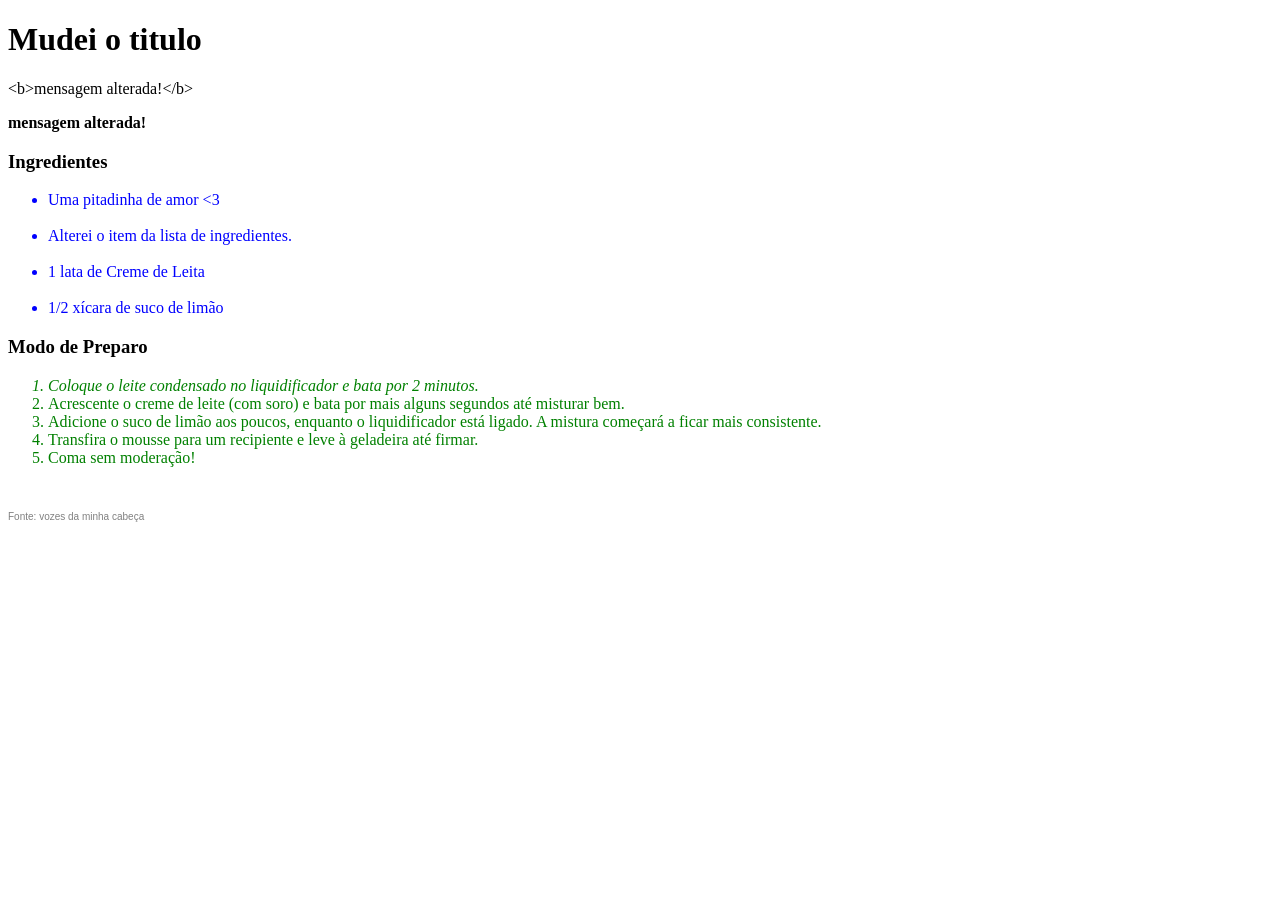
<file: aula2/index.html>
<!doctype html>
<html lang="en">
  <head>
    <meta charset="UTF-8" />
    <meta name="viewport" content="width=device-width, initial-scale=1.0" />
    <script src="./script.js" defer></script>
    <link rel="stylesheet" href="estilos.css">
    <title>Document</title>
  </head>
  <body>
    <h1 id="titulo">Cabeçalho principal</h1>
    <p id="mensagem">mensagem padrão</p>
    <p id="outraMensagem">outra mensagem</p>

    <h3 class="subTitulo">Ingredientes</h3>
    <ul id="listaIngredientes">
      <div id="ingredientes">
        <!-- li -->
         
        <li class="ingredientes">1 lata de Leite Condensado</li>
        <br />
        <li class="ingredientes">1 lata de Creme de Leita</li>
        <br />
        <li class="ingredientes">1/2 xícara de suco de limão</li>
      </div>
    </ul>

    <h3 class="subTitulo">Modo de Preparo</h3>
    <ol id="modoPreparo">
      <li class="itensListaOrdenada">
        Coloque o leite condensado no liquidificador e bata por 2 minutos.
      </li>
      <li class="itensListaOrdenada">
        Acrescente o creme de leite (com soro) e bata por mais alguns segundos
        até misturar bem.
      </li>
      <li class="itensListaOrdenada">
        Adicione o suco de limão aos poucos, enquanto o liquidificador está
        ligado. A mistura começará a ficar mais consistente.
      </li>
      <li class="itensListaOrdenada">
        Transfira o mousse para um recipiente e leve à geladeira até firmar.
      </li>
      <!-- add novo item ao final -->
    </ol>
    <br />
    <p id="footer">Fonte: Receitas Nestlé</p>
  </body>
</html>
</file>
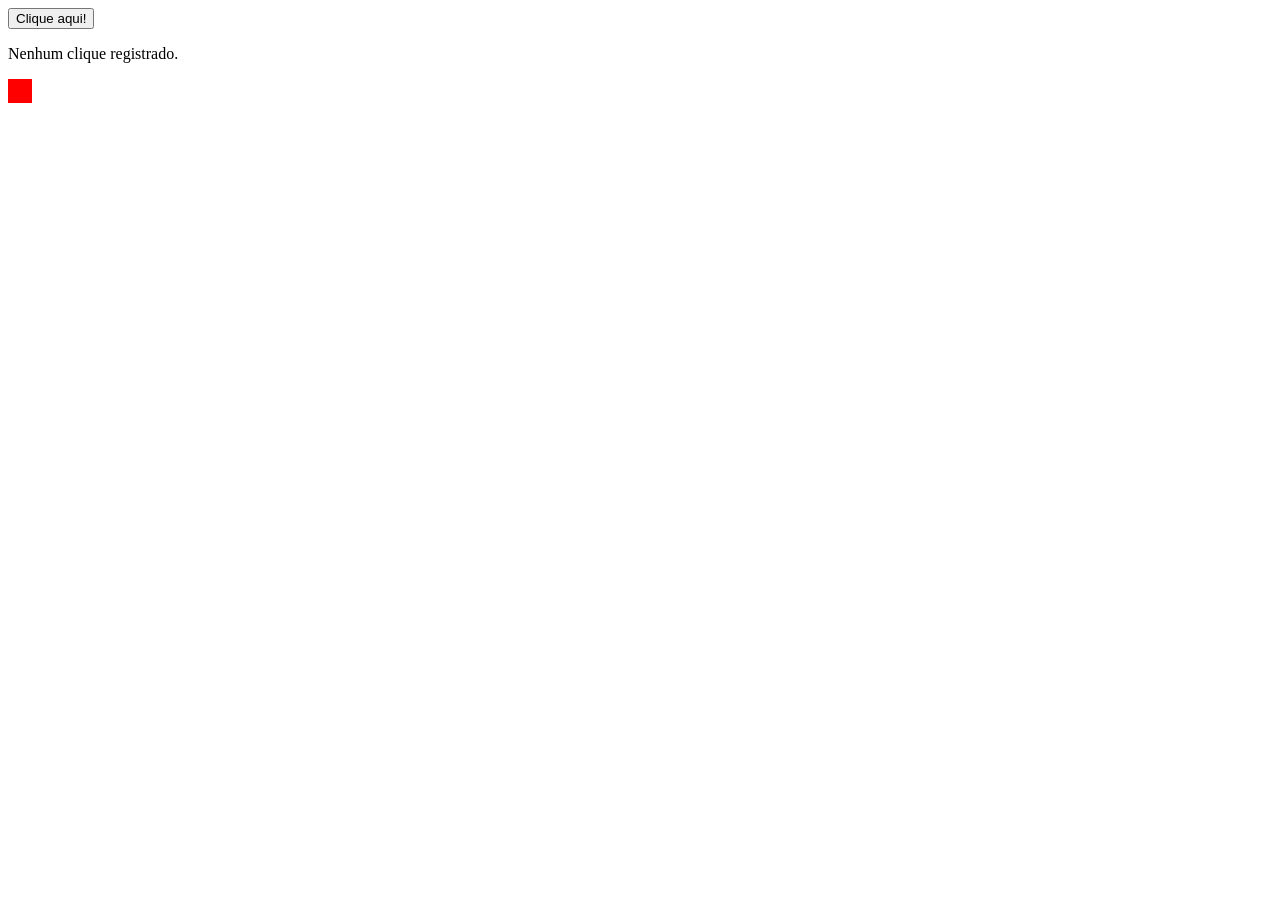
<file: aula3/index.html>
<!doctype html>
<html lang="en">
  <head>
    <meta charset="UTF-8" />
    <meta name="viewport" content="width=device-width, initial-scale=1.0" />
    <script src="script.js" defer></script>
    <link rel="stylesheet" href="style.css" />
    <title>Document</title>
  </head>
  <body>
    <button id="btn">Clique aqui!</button>
    <p id="msg">Nenhum clique registrado.</p>

    <div class="bloco"></div>
  </body>
</html>
</file>
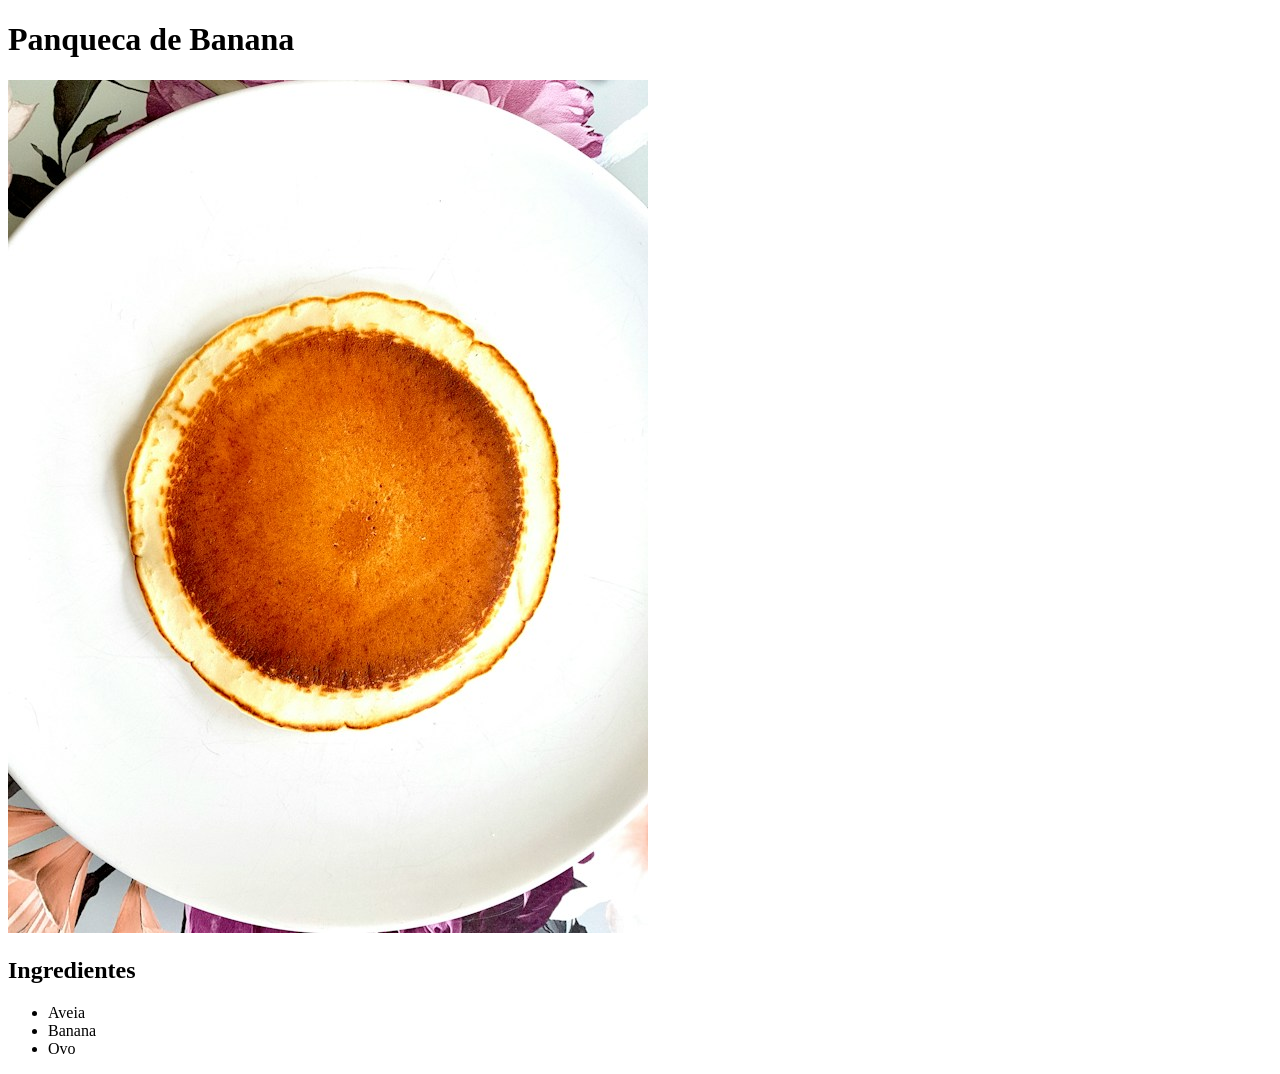
<file: aula1/exercicios_receita/index.html>
<!doctype html>
<html lang="pt-br">
  <head>
    <meta charset="UTF-8" />
    <meta name="viewport" content="width=device-width, initial-scale=1.0" />
    <title>Receitas</title>
  </head>
  <body>
    <h1>Panqueca de Banana</h1>
    <img src="../panqueca.jpg" alt="Foto de uma panqueca" />
    <h2>Ingredientes</h2>
    <ul>
      <li>Aveia</li>
      <li>Banana</li>
      <li>Ovo</li>
    </ul>
  </body>
</html>
</file>
<file: aula2/estilos.css>
.destaque {
    font-style: italic;
}

.itensListaOrdenada {
    color: green;
}

.ingredientes {
    color: blue;
}
</file>
<file: aula3/style.css>
.bloco {
  width: 20px;
  height: 20px;
  background-color: red;
  border: 2px red solid;
}
</file>
